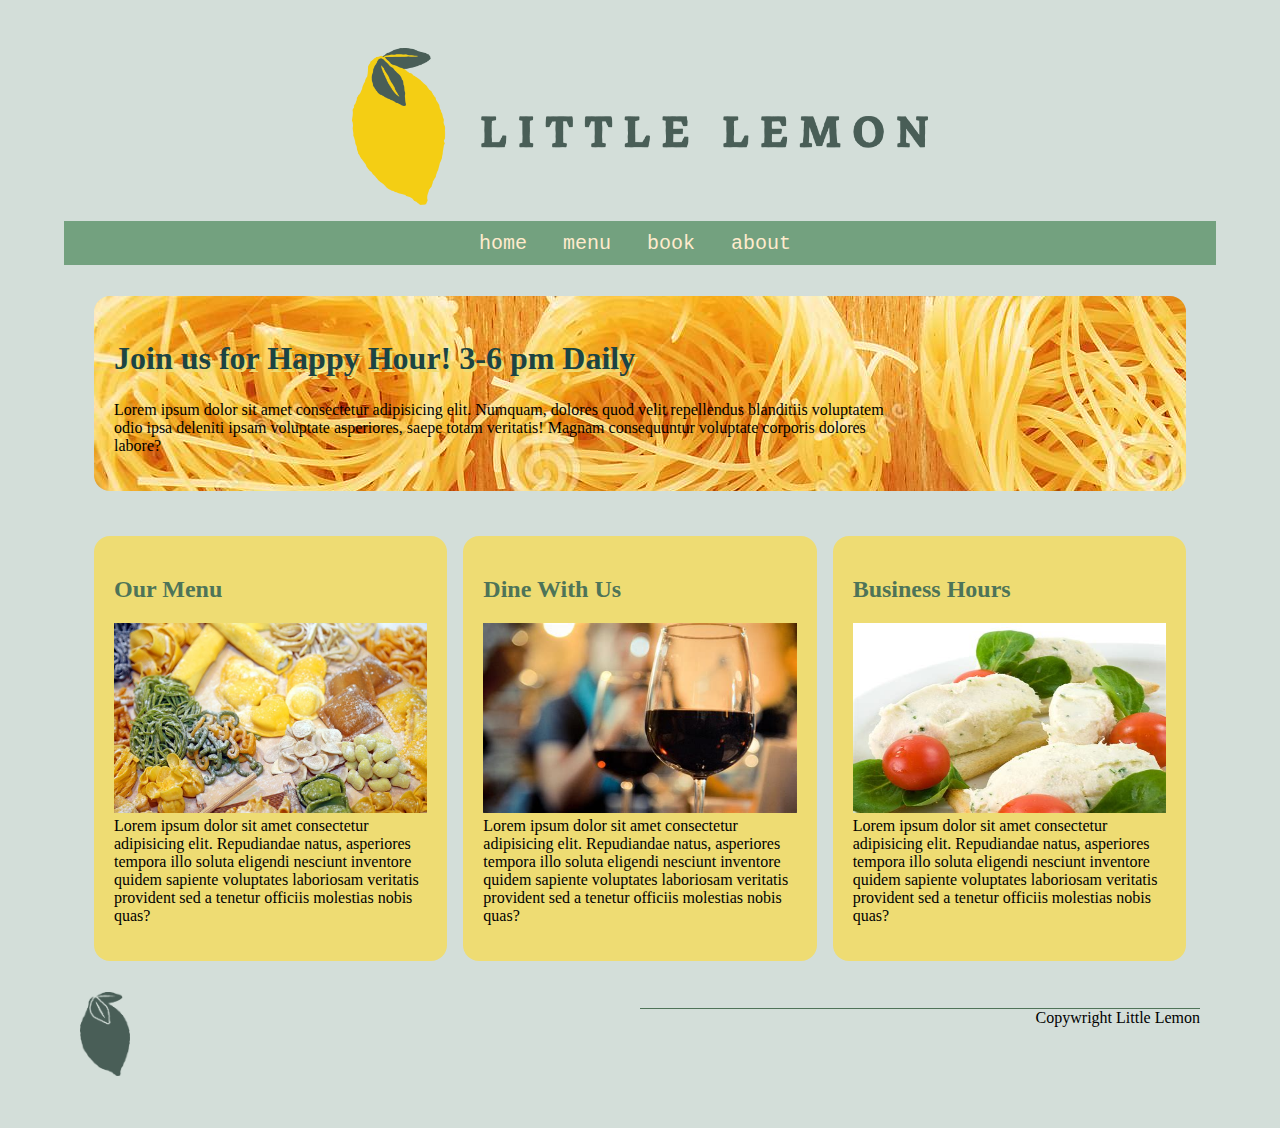
<file: index.html>
<!DOCTYPE html>
<html lang="en">
<head>
    <meta charset="UTF-8">
    <meta name="viewport" content="width=device-width, initial-scale=1.0">
    <title>Little Lemon</title>

    <meta name="author" content="Little Lemon Restaurant">
    <meta name="description" content="A brief description">

    <link rel="stylesheet" href="styles.css">
</head>

<body>
    <header>
        <img src="logo.png" alt="company logo">
    </header>
    <nav>
        <ul>
            <li><a href="index.html">home</a></li>
            <li><a href="menu.html">menu</a></li>
            <li><a href="book.html">book</a></li>
            <li><a href="about.html">about</a></li>
        </ul>
    </nav>
    <main>
        <section> <!--each section will be a row of content on the website. because each row is its own element, can use a flexbox layout to split the content into the required number of columns. the article element will represent each column becaue each column will be self contained and content is unrelated to the other columns -->
            <article id="hero">
                <h1>Join us for Happy Hour! 3-6 pm Daily </h1>
                <p>Lorem ipsum dolor sit amet consectetur adipisicing elit. Numquam, dolores quod velit repellendus blanditiis voluptatem odio ipsa deleniti ipsam voluptate asperiores, saepe totam veritatis! Magnam consequuntur voluptate corporis dolores labore?
                </p>
            </article>
        </section>
        <section>
            <article id="info">
                <h2>Our Menu</h2>
                <p>
                    <img src="pasta.jpeg" width="320px" height="190px"><br>
                    Lorem ipsum dolor sit amet consectetur adipisicing elit. Repudiandae natus, asperiores tempora illo soluta eligendi nesciunt inventore quidem sapiente voluptates laboriosam veritatis provident sed a tenetur officiis molestias nobis quas?
                </p>
            </article>
            <article id="info">
                <h2>Dine With Us</h2>
                <p>
                    <img src="wine2.jpeg" width="320px" height="190px"><br>
                    Lorem ipsum dolor sit amet consectetur adipisicing elit. Repudiandae natus, asperiores tempora illo soluta eligendi nesciunt inventore quidem sapiente voluptates laboriosam veritatis provident sed a tenetur officiis molestias nobis quas?
                </p>
            </article>
            <article id="info">
                <h2>Business Hours</h2>
                <p>
                    <img src="app.jpeg" width="320px" height="190px"><br>
                    Lorem ipsum dolor sit amet consectetur adipisicing elit. Repudiandae natus, asperiores tempora illo soluta eligendi nesciunt inventore quidem sapiente voluptates laboriosam veritatis provident sed a tenetur officiis molestias nobis quas?
                </p>
            </article>
        </section>
    </main>
    <footer>
        <div> <!--use div instead of article because semantically the footer content should be considered as a whole-->
            <img src="logo2.png" width="50">
        </div>
        <div>
            <p>Copywright Little Lemon</p>
        </div>
    </footer>
</body>
</html>
</file>
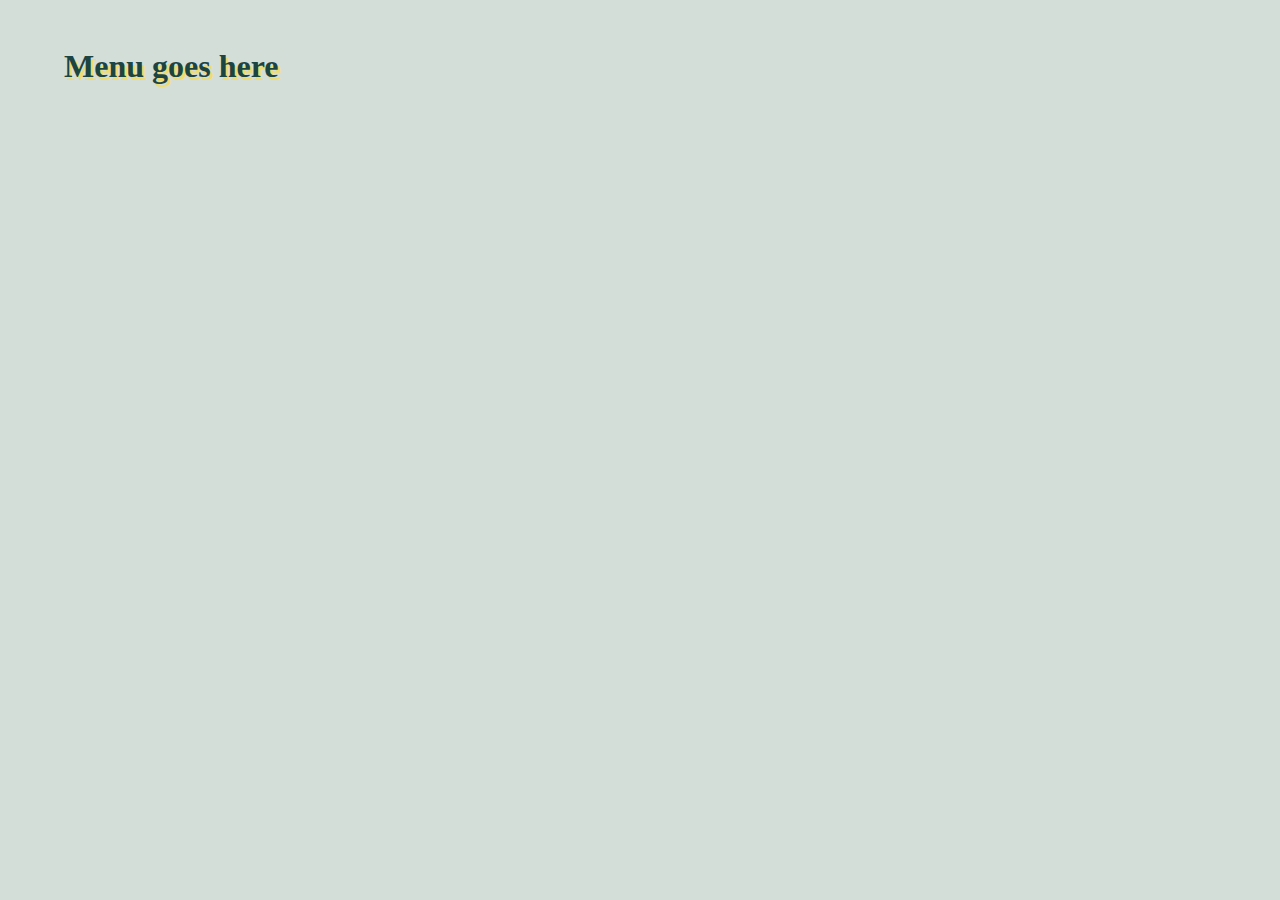
<file: menu.html>
<!DOCTYPE html>
<html lang="en">
<head>
    <meta charset="UTF-8">
    <meta http-equiv="X-UA-Compatible" content="IE=edge">
    <meta name="viewport" content="width=device-width, initial-scale=1.0">
    <title>Document</title>

    <link rel="stylesheet" href="styles.css">
</head>
<body>
    <h1>Menu goes here</h1>
</body>
</html>
</file>
<file: styles.css>
body {
    background-color: #d3ded9;
    font-family: Georgia, 'Times New Roman', Times, serif;
    margin-top: 3rem;
    margin-bottom: 3rem;
    margin-left: 5%;
    margin-right: 5%;
}

h1 {
    font-size: 2rem;
    color: rgb(28, 68, 67);
    justify-content: center;
    text-shadow: 3px 3px #eedc73;
    margin-top: 1.5rem;
    margin-bottom: 1.5rem;
}

h2 {
    font-size: 1.5rem;
}

header > img {
    display: block;
    margin-left: auto;
    margin-right: auto;
    max-width: 50%;
    height: auto;
}

nav {
    border-radius: 1rem;
    margin-top: 1rem;
    margin-bottom: 1rem;
}

nav ul {
    list-style: none;
    text-align: center;
    background-color: #73a17f;
    padding: 10px;
    padding-inline-start: 0rem;
}

nav ul li {
    display: inline-block;
    color: aliceblue;
    font-size: 20px;
    margin-left: 1rem;
    margin-right: 1rem;

}

nav ul a {
    color: blanchedalmond;
    font-family: monospace;
    text-decoration: none;
}

nav ul a:hover {
    color: #eedc73;
    text-decoration: underline;
}

nav ul a:visited {
    color: darkolivegreen;
}

section {
    display: flex;
    gap: 1rem;
    flex-wrap: wrap;
    flex-flow: row wrap;
    justify-content: space-evenly;
    padding: 15px;
    margin: 15px;
    border-radius: 5%;
}

article {
    flex: 1 1;
    padding: 20px;
    background-color: #eedc73;
    border-radius: 1rem;
}

article img {
    max-width: 100%; /*makes the images grow or shrink to fit within the bounds of the column!*/
}

#info {
    max-width: 30%;
    flex-shrink: 1;
}

footer{
    display: flex;
    margin: 1rem;
    gap: 2 rem 1 rem;

}

footer img {
    max-width: 50%;
}

footer div {
    flex: 1;
}

footer div p {
    border-top:#4e7458;
    border-style: solid;
    border-width: 0.1rem;
    border-bottom: none;
    border-left: none;
    border-right: none;
    text-align: end;
}

section h2 {
    text-decoration: double ;
    color: #4e7458;
}

#hero {
    background-image: url(pasta1.jpeg);
    padding: 20px;
}

#hero p {
    max-width: 75%; /*text starting from left will only extend out 75% of over the size of the section. indented from right */
}
</file>
